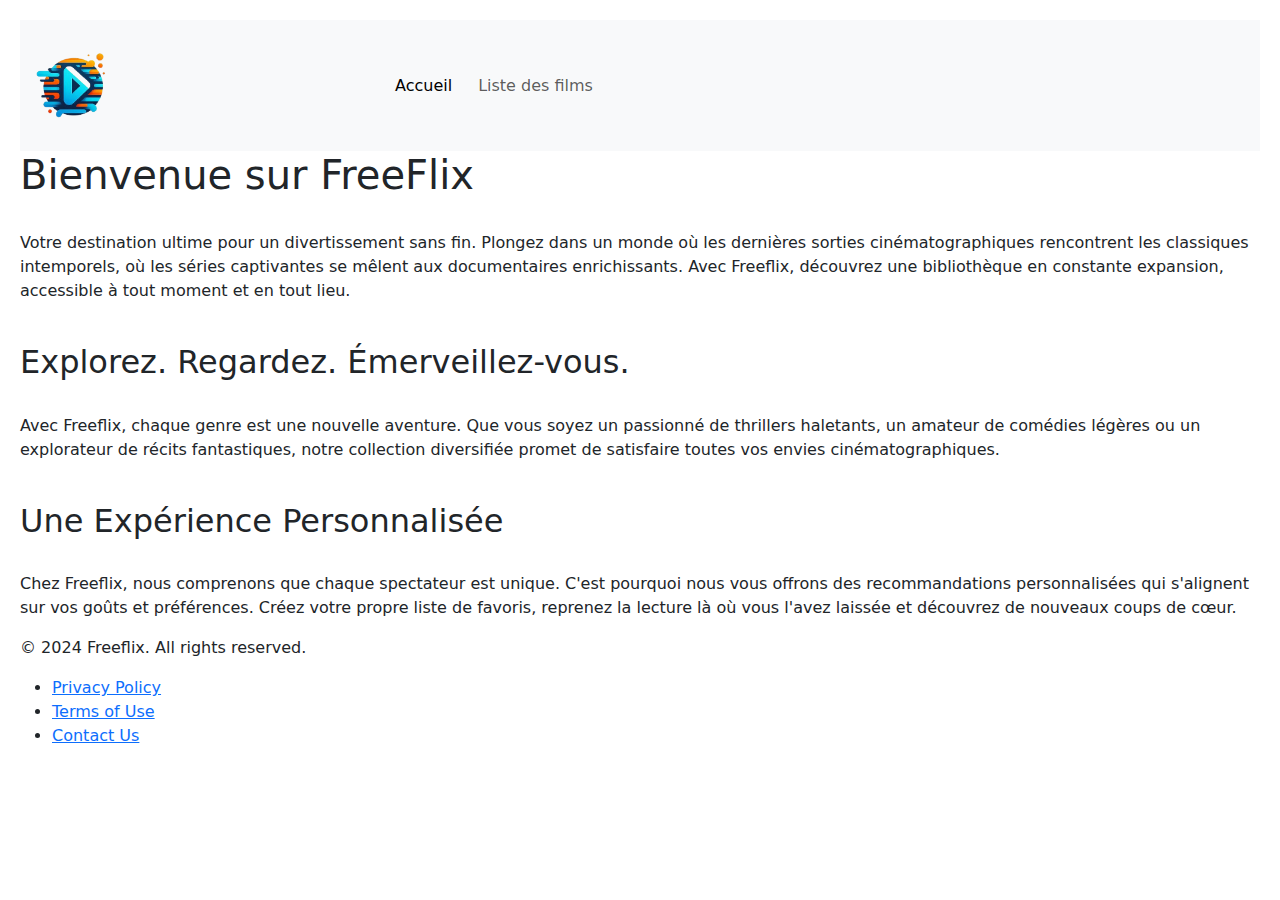
<file: index.html>
<!DOCTYPE html>
<html lang="fr">
<head>
    <meta charset="utf-8">
    <title>Accueil</title>
    <link rel="stylesheet" href="css/style.css">
    <link rel="stylesheet" href="css/bootstrap.css">
   </head>
<header>
    <nav class="navbar navbar-expand-lg navbar-light bg-light">
        <a class="navbar-brand" href="index.html"><img src="images/logo_freeflix.png"></a>

            <div class="navbar-nav">
                <a class="nav-item nav-link active" href="index.html">Accueil</a>
                <a class="nav-item nav-link" href="pages/listeFilms.html">Liste des films</a>
            </div>
    </nav>
</header>
<body>
<h1>Bienvenue sur FreeFlix</h1>

<br>
<p>Votre destination ultime pour un divertissement sans fin. Plongez dans un monde où les dernières sorties cinématographiques rencontrent les classiques intemporels, où les séries captivantes se mêlent aux documentaires enrichissants. Avec Freeflix, découvrez une bibliothèque en constante expansion, accessible à tout moment et en tout lieu.
</p>
<br>
<h2>Explorez. Regardez. Émerveillez-vous.</h2>
<br>
<p>Avec Freeflix, chaque genre est une nouvelle aventure. Que vous soyez un passionné de thrillers haletants, un amateur de comédies légères ou un explorateur de récits fantastiques, notre collection diversifiée promet de satisfaire toutes vos envies cinématographiques.
</p>
<br>
<h2>Une Expérience Personnalisée</h2>
<br>
<p>Chez Freeflix, nous comprenons que chaque spectateur est unique. C'est pourquoi nous vous offrons des recommandations personnalisées qui s'alignent sur vos goûts et préférences. Créez votre propre liste de favoris, reprenez la lecture là où vous l'avez laissée et découvrez de nouveaux coups de cœur.
</p>

</body>
<footer>
    <p>&copy; 2024 Freeflix. All rights reserved.</p>
    <ul>
        <li><a href="privacy-policy.html">Privacy Policy</a></li>
        <li><a href="terms-of-use.html">Terms of Use</a></li>
        <li><a href="contact.html">Contact Us</a></li>
    </ul>
</footer>
</html>
</file>
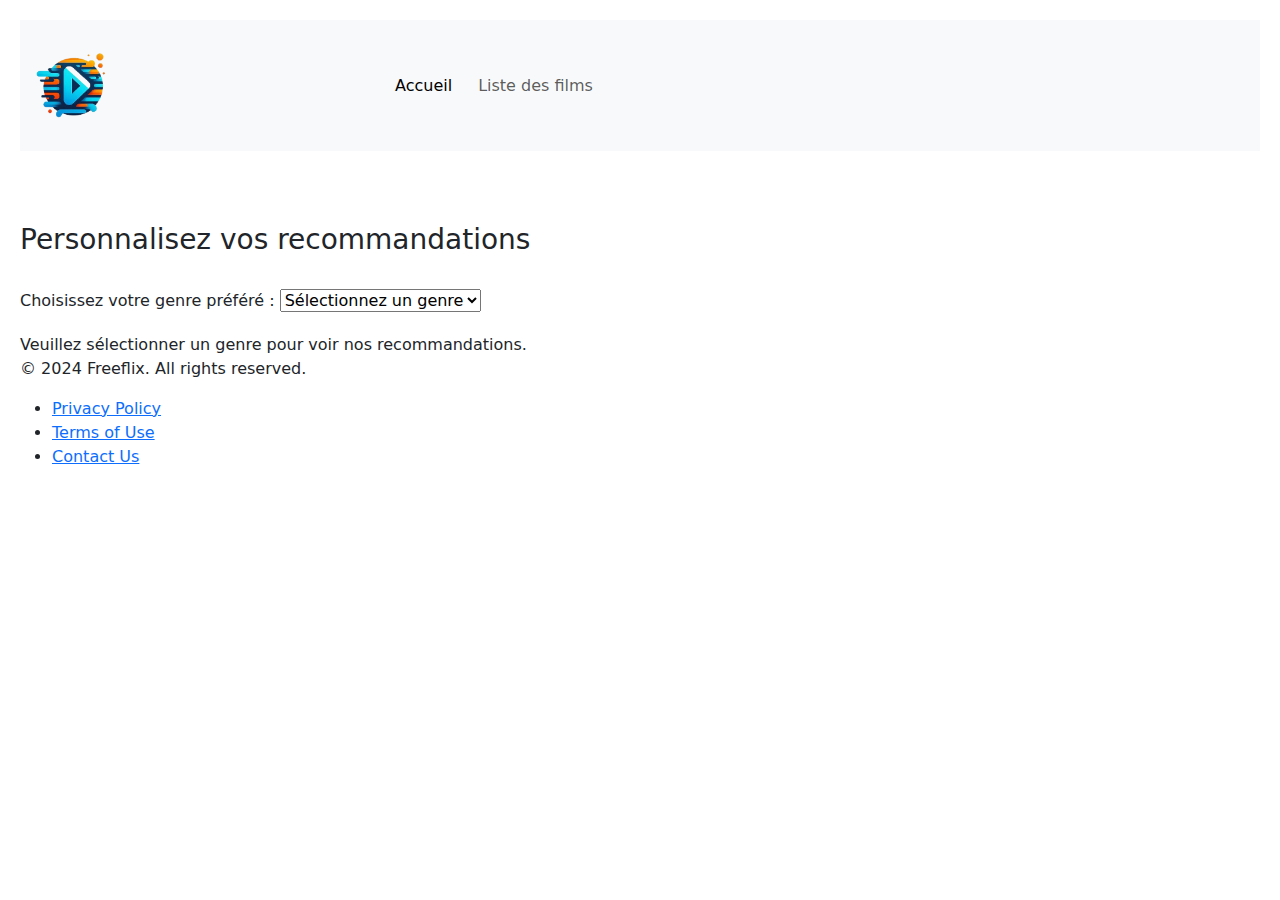
<file: pages/listeFilms.html>
<!DOCTYPE html>
<html lang="fr">
<head>
    <meta charset="utf-8">
    <title>Liste des films</title>
    <link rel="stylesheet" href="../css/style.css">
    <link rel="stylesheet" href="../css/bootstrap.css">
</head>
<body>
<header>
    <nav class="navbar navbar-expand-lg navbar-light bg-light">
        <a class="navbar-brand" href="../index.html"><img src="../images/logo_freeflix.png" alt="Freeflix Logo"></a>
        <div class="navbar-nav">
            <a class="nav-item nav-link active" href="../index.html">Accueil</a>
            <a class="nav-item nav-link" href="listeFilms.html">Liste des films</a>
        </div>
    </nav>
</header>
<br><br><br>
<main>
    <h3>Personnalisez vos recommandations</h3>
    <br>
    <form id="recommendationForm">
        <label for="genre">Choisissez votre genre préféré :</label>
        <select id="genre" onchange="updateRecommendations()" required>
            <option value="">Sélectionnez un genre</option>
            <option value="Thriller">Thriller</option>
            <option value="Comédie">Comédie</option>
            <option value="Fantastique">Fantastique</option>
            <option value="Science Fiction">Science Fiction</option>
        </select>
    </form>
    <div id="recommendations">Veuillez sélectionner un genre pour voir nos recommandations.</div>


</main>

<script>
    const films = {
        "Thriller": [
            { title: "Inception", link: "../pages/films/inception.html" },
            { title: "Se7en", link: "../pages/films/se7en.html" },
            { title: "Gone Girl", link: "../pages/films/gone_girl.html" }
        ],
        "Comédie": [
            { title: "The Hangover", link: "../pages/films/the_hangover.html" },
            { title: "Superbad", link: "../pages/films/superbad.html" },
            { title: "Step Brothers", link: "../pages/films/step_brothers.html" }
        ],
        "Fantastique": [
            { title: "Harry Potter", link: "../pages/films/harry_potter.html" },
            { title: "The Lord of the Rings", link: "../pages/films/lotr.html" },
            { title: "The Chronicles of Narnia", link: "../pages/films/narnia.html" }
        ],
        "Science Fiction": [
            { title: "Star Wars IV", link: "../pages/films/starwars4.html" },
            { title: "Star Wars V", link: "../pages/films/starwars5.html" },
            { title: "Star Wars VI", link: "../pages/films/starwars6.html" },
            { title: "Star Wars VII", link: "../pages/films/starwars7.html" },
            { title: "Star Wars VIII", link: "../pages/films/starwars8.html" },
            { title: "Star Wars IX", link: "../pages/films/starwars9.html" },
            { title: "Ready Player One", link: "../pages/films/readyplayerone.html" }
        ]
    };

    function updateRecommendations() {
        var genre = document.getElementById("genre").value;
        var recommendationList = films[genre] || [];
        var recommendationHtml = recommendationList.length ? "<ul>" + recommendationList.map(function(film) {
            return "<li><a href='" + film.link + "'>" + film.title + "</a></li>";
        }).join('') + "</ul>" : "Veuillez sélectionner un genre pour voir nos recommandations.";
        document.getElementById("recommendations").innerHTML = recommendationHtml;
    }

</script>


</body>
<footer>
    <p>&copy; 2024 Freeflix. All rights reserved.</p>
    <ul>
        <li><a href="privacy-policy.html">Privacy Policy</a></li>
        <li><a href="terms-of-use.html">Terms of Use</a></li>
        <li><a href="contact.html">Contact Us</a></li>
    </ul>
</footer>

</html>
</file>
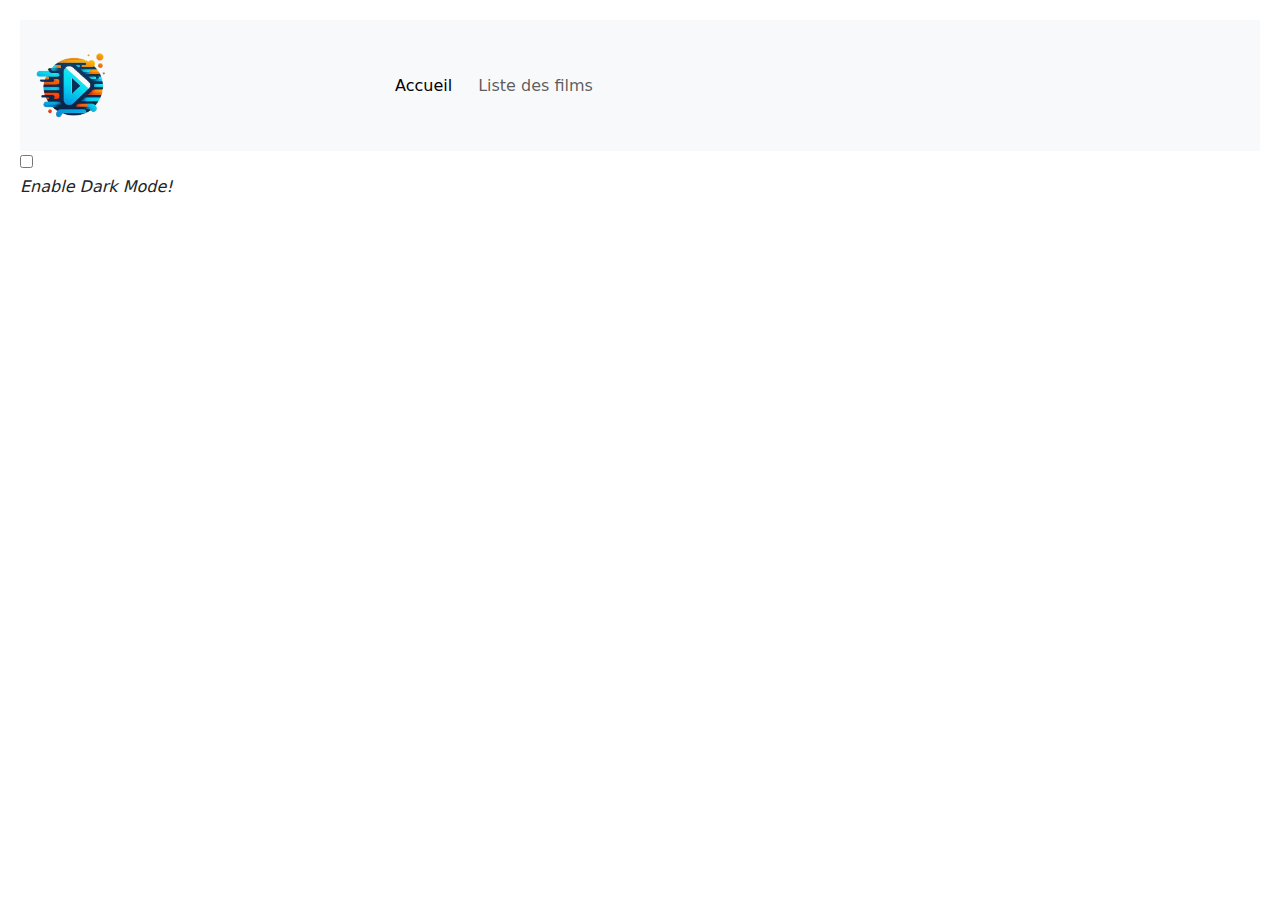
<file: pages/parametre.html>
<!DOCTYPE html>
<html lang="en">
<head>
    <meta charset="UTF-8">
    <title>Films : Star Wars IV</title>
    <link rel="stylesheet" href="../../css/style.css">
    <link rel="stylesheet" href="../../css/bootstrap.css">

</head>
<header>
    <nav class="navbar navbar-expand-lg navbar-light bg-light">
        <a class="navbar-brand" href="../../index.html"><img src="../../images/logo_freeflix.png"></a>
        <div class="navbar-nav">
            <a class="nav-item nav-link active" href="../../index.html">Accueil</a>
            <a class="nav-item nav-link" href="../listeFilms.html">Liste des films</a>
        </div>
    </nav>
</header>
<body>
<div class="theme-switch-wrapper">
    <label class="theme-switch" for="checkbox">
        <input type="checkbox" id="checkbox" />
        <div class="slider round"></div>
    </label>

</div>
<em>Enable Dark Mode!</em>
    <script>
        const checkbox = document.getElementById('checkbox');
        checkbox.addEventListener('change', () => {
            document.body.classList.toggle('dark');
        });
    </script>

<div class="content">
    <!-- Your website content goes here -->
</div>
</body>
</html>
</file>
<file: css/style.css>
@charset "UTF-8";

img {
    width: 30%;
    height: 30%;
}
.navbar-custom {
    background-color: #ffb703;
}



body {
    padding-left: 10%;
    padding-right: 10%;
    text-align: center;
}
body {
    background-color: #f2f2f2;
    font-family: Arial, sans-serif;
    padding: 20px;
}

nav {
    background-color: #333;
    padding: 10px;
}

nav a {
    color: #fff;
    text-decoration: none;
    margin-right: 10px;
}

nav a:hover {
    text-decoration: underline;
}

#recommendationForm {
    margin-bottom: 20px;
}

#recommendations ul {
    list-style-type: none;
    padding: 0;
}

#recommendations li {
    margin-bottom: 10px;
}

#recommendations a {
    color: #333;
    text-decoration: none;
}

#recommendations a:hover {
    text-decoration: underline;
}
</file>
